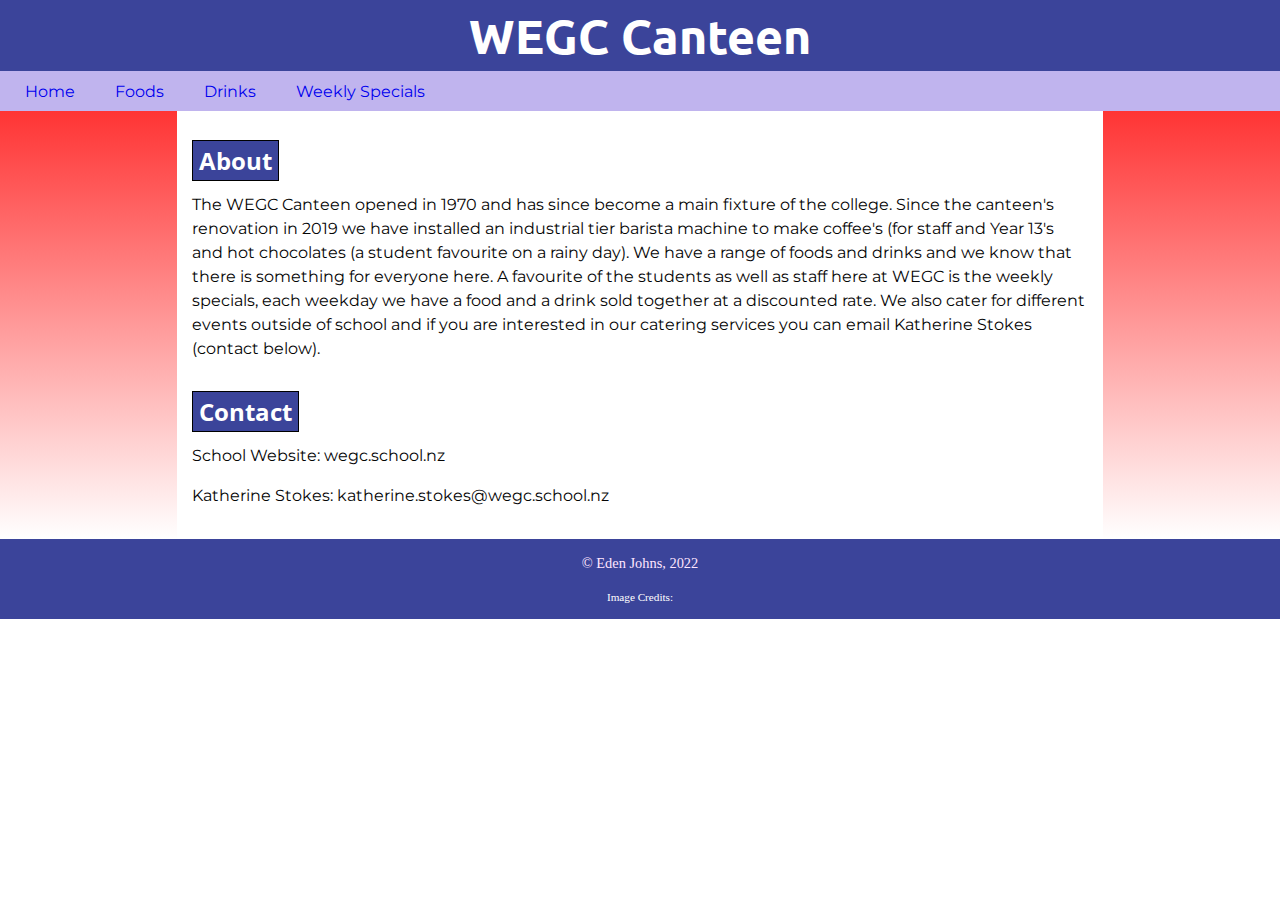
<file: index.html>
<!doctype html>  
<html lang="en" dir="ltr">  
	<head>  
		<meta charset="UTF-8">   
		<title>Home</title> 
		<meta name="description" content="Index" >  
		<meta name="author" content="Eden Johns" >
		<meta name="robots" content= "noindex, nofollow" > 
		<link rel="stylesheet" type="text/css" href="styles.css"> 
		<link rel="preconnect" href="https://fonts.gstatic.com">
<link href="https://fonts.googleapis.com/css2?family=Montserrat&family=Open+Sans&family=Ubuntu:wght@700&display=swap" rel="stylesheet">
	</head>
	<body>
	<header>
				<h1>WEGC Canteen</h1>
			</header>
			
	<nav>
				<ul>
					<li><a href="index.html" style="text-decoration: none">Home</a></li>
					<li><a href="foods.php" style="text-decoration: none">Foods</a></li>
					<li><a href="drinks.php" style="text-decoration: none">Drinks</a></li>
					<li><a href="specials.php" style="text-decoration: none">Weekly Specials</a></li>
				</ul>
			</nav>		
	
		<div id="container">
			
			

		<article>
			<br>
			<h2><span>About</span></h2>
			<br>
				<p>
				The WEGC Canteen opened in 1970 and has since become a main fixture of the college. Since the canteen's renovation in 2019 we have installed an industrial tier barista machine to make coffee's (for staff and 				Year 13's and hot chocolates (a student favourite on a rainy day). We have a range of foods and drinks and we know that there is something for everyone here. 
				A favourite of the students as well as staff here at WEGC is the weekly specials, each weekday we have a food and a drink sold together at a discounted rate. We also cater for different events outside of 				school and if you are interested in our catering services you can email Katherine Stokes (contact below).
					
			</p>						
	<br>
		
			<h2>Contact</h2>
					
						<!--This is not meant ot link to the actual school website. It is just an example for show-->
			<p>School Website: wegc.school.nz</p>
			<p>Katherine Stokes: katherine.stokes@wegc.school.nz</p>
				
			
		</article>
		</div>
	
	<footer>
			<p>&copy; Eden Johns, 2022 </p>
			<p id="smalltext"> Image Credits: </p>
	</footer>
		</body>
</html>
</file>
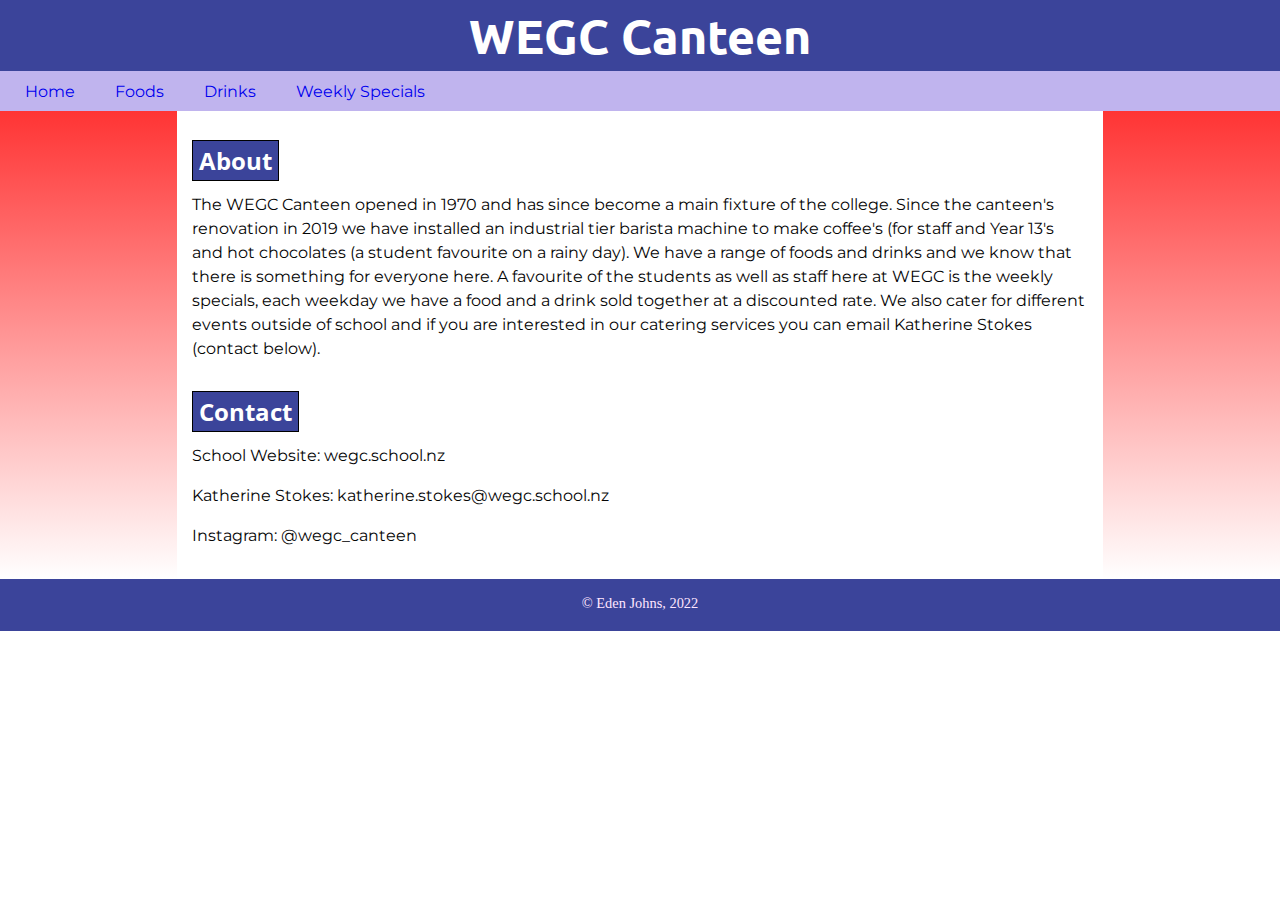
<file: edenjohns_NCEA/index.html>
<!doctype html>  
<html lang="en" dir="ltr">  
	<head>  
		<meta charset="UTF-8">   
		<title>Home</title> 
		
		<!--Links for setup-->
		<meta name="description" content="Index" >  
		<meta name="author" content="Eden Johns" >
		<meta name="robots" content= "noindex, nofollow" > 
		<link rel="stylesheet" type="text/css" href="styles.css"> 
		<link rel="preconnect" href="https://fonts.gstatic.com">
<link href="https://fonts.googleapis.com/css2?family=Montserrat&family=Open+Sans&family=Ubuntu:wght@700&display=swap" rel="stylesheet">
	</head>
	<body>
	<header>
				<h1>WEGC Canteen</h1>
			</header>
			<!--Nav bar-->
	<nav>
				<ul>
					<li><a href="index.html" style="text-decoration: none">Home</a></li>
					<li><a href="foods.php" style="text-decoration: none">Foods</a></li>
					<li><a href="drinks.php" style="text-decoration: none">Drinks</a></li>
					<li><a href="specials.php" style="text-decoration: none">Weekly Specials</a></li>
				</ul>
			</nav>		
	
		<!--Div to control the display of this section of the website-->
		<div id="container">
			
			
		<!--Article to control the display of this section of the website-->
		<article>
			<br>
			<h2><span>About</span></h2>
			<br>
				<p>
				The WEGC Canteen opened in 1970 and has since become a main fixture of the college. Since the canteen's renovation in 2019 we have installed an industrial tier barista machine to make coffee's (for staff and 				Year 13's and hot chocolates (a student favourite on a rainy day). We have a range of foods and drinks and we know that there is something for everyone here. 
				A favourite of the students as well as staff here at WEGC is the weekly specials, each weekday we have a food and a drink sold together at a discounted rate. We also cater for different events outside of 				school and if you are interested in our catering services you can email Katherine Stokes (contact below).
					
			</p>						
	<br>
		
			<h2>Contact</h2>
					
						<!--This is not meant ot link to the actual school website. It is just an example for show-->
			<p>School Website: wegc.school.nz</p>
			<p>Katherine Stokes: katherine.stokes@wegc.school.nz</p>
			<p> Instagram: @wegc_canteen </p>
				
		</article>
		</div>
	
	<footer>
			<p>&copy; Eden Johns, 2022 </p>
	</footer>
		</body>
</html>
</file>
<file: styles.css>
header,
nav,
article,
footer {
	display: block;
}

body {
	background-color: #ffffff; 
	font-size: 16px;
	margin: 0;
} 

#container {
	width: 100%;
	margin: auto;  
	height: 100%;
	background-image: linear-gradient(180deg, #FF3434, white); 
  margin-left: auto;
margin-right: auto;
}

header {
	padding: 5px 10px;  
	background-color:  #3B449A;
	text-align: center;
}

h1{
	font-family: 'Montserrat', sans-serif;
	font-family: 'Ubuntu', sans-serif;
	font-size: 3em;
	color: white;
  	display: inline;
}
	
h2{
	color: #000;
	font-family: 'Open Sans', sans-serif;
	font-size: 1.5em;
	color: white;
	background-color: #3B449A;
	border-style: solid;
	border-width: 1.5px;
	border-color: black;
	display:inline;
	padding: 3px 6px;
}


nav {
	padding: 10px 25px;
	font-size: 1em;
	background-color: #c0b4ee;;
	border-style: solid;
	border-width: 1px 0 0 0;
	border-color: #c0b4ee;;
	overflow: hidden;
 }

nav ul {
	list-style: none;
	margin: 0;
	padding: 0;
	float: left;
}
	
nav ul li {
	list-style: none;
	color: black;
	margin: 0 2.5em 0 0;
	padding: 0;
	float: left;
	font-size: 1.0em;
}

a:visited{
	color: white;
}

a:hover{
	color: #3B449A; /*Change to the clour of header background*/
	
}

article{
	padding: 15px;
	background-color: #ffffff;
  	width: 70%;
	overflow: hidden;
  	margin-left: auto;   
  	margin-right: auto;
}

p{
	
	font-family: 'Montserrat', sans-serif;
	font-size: 1em;
	color: #050505;
	line-height: 1.5em;
}

li{
	font-family: 'Montserrat', sans-serif;
	font-size: .8em;
	color: #050505;
	
}

img {
	float: left;	
	border: 6px solid #999A9E;
}

footer {
	background-color: #3B449A;
	padding: 0 20px 2px 20px;
    text-align: center;
	overflow: auto;	/**This will make the footer hold all the elements in it**/	
	clear: both;
}
  
footer p{
	color: #ffe6ff;
	font-family: Georgia, serif;
	font-size: 0.9em;
}

#smalltext {
	font-size: 0.7em;
	text-align: center;
	color: #ffffff;
}
</file>
<file: edenjohns_NCEA/styles.css>
header,
nav,
article,
footer {
	display: block;
}

body {
	background-color: #ffffff; 
	font-size: 16px;
	margin: 0;
} 

#container {
	width: 100%;
	margin: auto;  
	height: 100%;
	background-image: linear-gradient(180deg, #FF3434, white); 
  margin-left: auto;
margin-right: auto;
}

header {
	padding: 5px 10px;  
	background-color:  #3B449A;
	text-align: center;
}

h1{
	font-family: 'Montserrat', sans-serif;
	font-family: 'Ubuntu', sans-serif;
	font-size: 3em;
	color: white;
  	display: inline;
}
	
h2{
	color: #000;
	font-family: 'Open Sans', sans-serif;
	font-size: 1.5em;
	color: white;
	background-color: #3B449A;
	border-style: solid;
	border-width: 1.5px;
	border-color: black;
	display:inline;
	padding: 3px 6px;
}


nav {
	padding: 10px 25px;
	font-size: 1em;
	background-color: #c0b4ee;;
	border-style: solid;
	border-width: 1px 0 0 0;
	border-color: #c0b4ee;;
	overflow: hidden;
 }

nav ul {
	list-style: none;
	margin: 0;
	padding: 0;
	float: left;
}
	
nav ul li {
	list-style: none;
	color: black;
	margin: 0 2.5em 0 0;
	padding: 0;
	float: left;
	font-size: 1.0em;
}

a:visited{
	color: white;
}

a:hover{
	color: #3B449A; /*Change to the clour of header background*/
	
}

article{
	padding: 15px;
	background-color: #ffffff;
  	width: 70%;
	overflow: hidden;
  	margin-left: auto;   
  	margin-right: auto;
}

p{
	
	font-family: 'Montserrat', sans-serif;
	font-size: 1em;
	color: #050505;
	line-height: 1.5em;
}

li{
	font-family: 'Montserrat', sans-serif;
	font-size: .8em;
	color: #050505;
	
}

img {
	float: left;	
	border: 6px solid #999A9E;
}

footer {
	background-color: #3B449A;
	padding: 0 20px 2px 20px;
    text-align: center;
	overflow: auto;	/**This will make the footer hold all the elements in it**/	
	clear: both;
}
  
footer p{
	color: #ffe6ff;
	font-family: Georgia, serif;
	font-size: 0.9em;
}

#smalltext {
	font-size: 0.7em;
	text-align: center;
	color: #ffffff;
}
</file>
